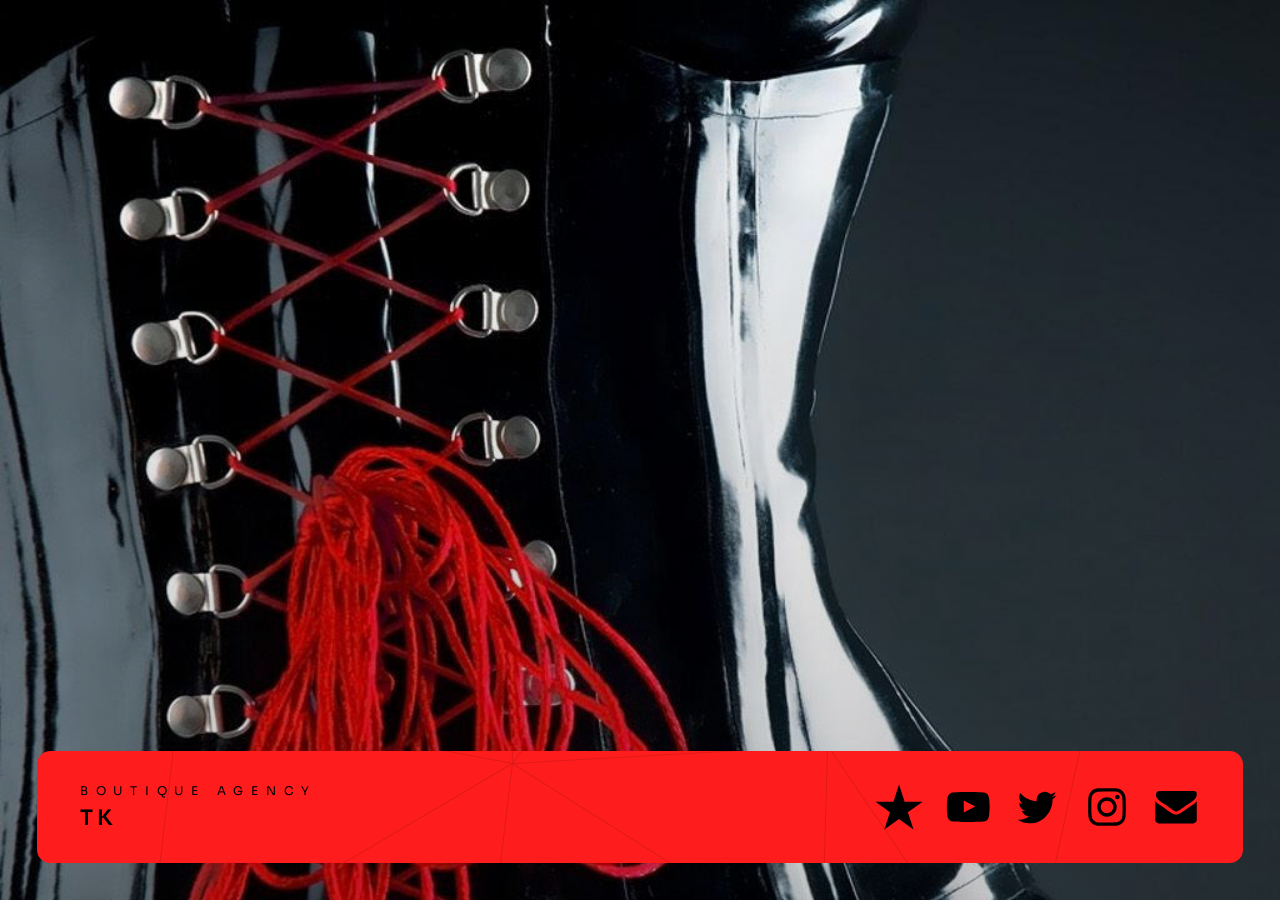
<file: pages/red/index.html>
<!DOCTYPE HTML>
<html lang="en">
	<head>
		<title>TK</title>
		<meta charset="utf-8" />
		<meta name="viewport" content="width=device-width,initial-scale=1" />
		<meta name="description" content="Building the perfect carbonized progressive web apps used for marketing &amp; promotion of any creators, influencers or musicians alike." />
		<meta property="og:site_name" content="TK" />
		<meta property="og:title" content="TK" />
		<meta property="og:type" content="website" />
		<meta property="og:description" content="Building the perfect carbonized progressive web apps used for marketing &amp; promotion of any creators, influencers or musicians alike." />
		<link href="https://fonts.googleapis.com/css?display=swap&family=Sora:400,400italic,600,600italic" rel="stylesheet" type="text/css" />
		<link rel="stylesheet" href="assets/main.css" />
		<noscript><link rel="stylesheet" href="assets/noscript.css" /></noscript>
	</head>
	<body class="is-loading">
		<div id="wrapper">
			<div id="main">
				<div class="inner">
					<div id="container02" class="container columns">
						<div class="wrapper">
							<div class="inner">
								<div>
									<p id="text01">Boutique Agency</p>
									<h1 id="text02">TK</h1>
								</div>
								<div>
									<ul id="icons01" class="icons">
										<li>
											<a class="n01" href="https://theradio.fm" target="_blank" aria-label="theradio.fm">
												<svg><use xlink:href="assets/icons.svg#reverbnation"></use></svg>
												<span class="label">theradio.fm</span>
											</a>
										</li><li>
											<a class="n02" href="https://m.youtube.com/@theradiostream" target="_blank" aria-label="YouTube">
												<svg><use xlink:href="assets/icons.svg#youtube-alt"></use></svg>
												<span class="label">YouTube</span>
											</a>
										</li><li>
											<a class="n03" href="https://mobile.twitter.com/carbonizedred_" target="_blank" aria-label="Twitter">
												<svg><use xlink:href="assets/icons.svg#twitter"></use></svg>
												<span class="label">Twitter</span>
											</a>
										</li><li>
											<a class="n04" href="https://m.instagram.com/carbonizedred_" target="_blank" aria-label="Instagram">
												<svg><use xlink:href="assets/icons.svg#instagram"></use></svg>
												<span class="label">Instagram</span>
											</a>
										</li><li>
											<a class="n05" href="mailto:studio@thabiso.today" target="_blank" aria-label="Email">
												<svg><use xlink:href="assets/icons.svg#email"></use></svg>
												<span class="label">Email</span>
											</a>
										</li>
									</ul>
								</div>
							</div>
						</div>
					</div>
				</div>
			</div>
		</div>
		<script src="assets/main.js"></script>
	</body>
</html>
</file>
<file: pages/red/assets/main.css>
html,body,div,span,applet,object,iframe,h1,h2,h3,h4,h5,h6,p,blockquote,pre,a,abbr,acronym,address,big,cite,code,del,dfn,em,img,ins,kbd,q,s,samp,small,strike,strong,sub,sup,tt,var,b,u,i,center,dl,dt,dd,ol,ul,li,fieldset,form,label,legend,table,caption,tbody,tfoot,thead,tr,th,td,article,aside,canvas,details,embed,figure,figcaption,footer,header,hgroup,menu,nav,output,ruby,section,summary,time,mark,audio,video{margin:0;padding:0;border:0;font-size:100%;font:inherit;vertical-align:baseline;}article,aside,details,figcaption,figure,footer,header,hgroup,menu,nav,section{display:block;}body{line-height:1;}ol,ul{list-style:none;}blockquote,q{quotes:none;}blockquote:before,blockquote:after,q:before,q:after{content:'';content:none;}table{border-collapse:collapse;border-spacing:0;}body{-webkit-text-size-adjust:none}mark{background-color:transparent;color:inherit}input::-moz-focus-inner{border:0;padding:0}input[type="text"],input[type="email"],select,textarea{-moz-appearance:none;-webkit-appearance:none;-ms-appearance:none;appearance:none}

*, *:before, *:after {
	box-sizing: border-box;
}

body {
	line-height: 1.0;
	min-height: var(--viewport-height);
	min-width: 320px;
	overflow-x: hidden;
	word-wrap: break-word;
}

#bg:before {
	content: '';
	display: block;
	height: 100%;
	left: 0;
	position: absolute;
	top: 0;
	width: 100%;
	z-index: 1;
	background-image: linear-gradient(180deg, transparent 0%, rgba(0,0,0,0.22) 100%);
	background-position: 0% 0%;
	background-repeat: repeat;
	background-size: cover;
}

#bg {
	background-attachment: scroll;
	height: var(--background-height);
	left: 0;
	pointer-events: none;
	position: fixed;
	top: 0;
	transform: scale(1);
	width: 100vw;
	z-index: 0;
	background-color: #000000;
}

#bg.slideshow-background > .slow {
	animation-duration: 75s;
}

#bg.slideshow-background > .normal {
	animation-duration: 56.25s;
}

#bg.slideshow-background > .fast {
	animation-duration: 37.5s;
}

#bg.slideshow-background > div {
	transition-duration: 3.75s;
}

:root {
	--background-height: 100vh;
	--site-language-alignment: left;
	--site-language-direction: ltr;
	--site-language-flex-alignment: flex-start;
	--site-language-indent-left: 1;
	--site-language-indent-right: 0;
	--viewport-height: 100vh;
}

html {
	font-size: 11pt;
}

u {
	text-decoration: underline;
}

strong {
	color: inherit;
	font-weight: bolder;
}

em {
	font-style: italic;
}

code {
	background-color: rgba(144,144,144,0.25);
	border-radius: 0.25em;
	font-family: 'Lucida Console', 'Courier New', monospace;
	font-size: 0.9em;
	font-weight: normal;
	letter-spacing: 0;
	margin: 0 0.25em;
	padding: 0.25em 0.5em;
	text-indent: 0;
}

mark {
	background-color: rgba(144,144,144,0.25);
}

s {
	text-decoration: line-through;
}

sub {
	font-size: smaller;
	vertical-align: sub;
}

sup {
	font-size: smaller;
	vertical-align: super;
}

a {
	color: inherit;
	text-decoration: underline;
	transition: color 0.25s ease;
}

#wrapper {
	-webkit-overflow-scrolling: touch;
	align-items: center;
	display: flex;
	flex-direction: column;
	justify-content: flex-end;
	min-height: var(--viewport-height);
	overflow: hidden;
	position: relative;
	z-index: 2;
}

#main {
	--alignment: right;
	--flex-alignment: flex-end;
	--indent-left: 0;
	--indent-right: 1;
	--border-radius-tl: 0;
	--border-radius-tr: 0;
	--border-radius-br: 0;
	--border-radius-bl: 0;
	align-items: center;
	display: flex;
	flex-grow: 0;
	flex-shrink: 0;
	justify-content: center;
	max-width: 100%;
	position: relative;
	text-align: var(--alignment);
	z-index: 1;
	transition: opacity 1.125s ease-in-out 0s;
}

#main > .inner {
	--padding-horizontal: 3.5rem;
	--padding-vertical: 3.5rem;
	--spacing: 0rem;
	--width: 100vw;
	border-radius: var(--border-radius-tl) var(--border-radius-tr) var(--border-radius-br) var(--border-radius-bl);
	max-width: 100%;
	position: relative;
	width: var(--width);
	z-index: 1;
	padding: var(--padding-vertical) var(--padding-horizontal);
}

#main > .inner > * {
	margin-top: var(--spacing);
	margin-bottom: var(--spacing);
}

#main > .inner > :first-child {
	margin-top: 0 !important;
}

#main > .inner > :last-child {
	margin-bottom: 0 !important;
}

#main > .inner > .full {
	margin-left: calc(var(--padding-horizontal) * -1);
	max-width: calc(100% + calc(var(--padding-horizontal) * 2) + 0.4725px);
	width: calc(100% + calc(var(--padding-horizontal) * 2) + 0.4725px);
}

#main > .inner > .full:first-child {
	border-top-left-radius: inherit;
	border-top-right-radius: inherit;
	margin-top: calc(var(--padding-vertical) * -1) !important;
}

#main > .inner > .full:last-child {
	border-bottom-left-radius: inherit;
	border-bottom-right-radius: inherit;
	margin-bottom: calc(var(--padding-vertical) * -1) !important;
}

#main > .inner > .full.screen {
	border-radius: 0 !important;
	max-width: 100vw;
	position: relative;
	width: 100vw;
	left: 50%;
	margin-left: -50vw;
	right: auto;
}

body.is-loading #main {
	opacity: 0;
}

body.is-instant #main, body.is-instant #main > .inner > *,body.is-instant #main > .inner > section > *  {
	transition: none !important;
}

body.is-instant:after {
	display: none !important;
	transition: none !important;
}

@keyframes loading-spinner {
	0% {
		transform: rotate(0deg);
	}

	100% {
		transform: rotate(360deg);
	}
}

.slideshow-background:after {
	content: '';
	display: block;
	width: 4rem;
	height: 4rem;
	position: absolute;
	top: 50%;
	left: 50%;
	margin: -2rem 0 0 -2rem;
	animation: loading-spinner 1s infinite linear;
	transition: opacity 0.25s ease;
	transition-delay: 1s;
	opacity: 0;
	pointer-events: none;
	z-index: -1;
	background-image: url('[data-uri]');
	background-position: center;
	background-repeat: no-repeat;
	background-size: 3rem;
}

.slideshow-background.is-loading:after {
	opacity: 0.35;
	z-index: 0;
}

.slideshow-background > div {
	background-size: cover;
	position: absolute;
	top: 0;
	left: 0;
	width: 100% !important;
	height: 100% !important;
	opacity: 0;
	z-index: -2;
	animation-timing-function: linear;
	animation-iteration-count: infinite;
	animation-direction: alternate;
}

.slideshow-background > .initial {
	transition: none;
}

.slideshow-background > .visible {
	opacity: 1;
}

.slideshow-background > .top {
	z-index: -1;
}

.slideshow-background.instant > div {
	visibility: hidden;
}

.slideshow-background.instant > .visible {
	visibility: visible;
}

.slideshow-background.crossfade > div {
	transition: opacity 2s ease-in-out;
	visibility: hidden;
}

.slideshow-background.crossfade > .visible {
	visibility: visible;
}

.slideshow-background.fade > div {
	transition: opacity 2s ease-in-out;
	visibility: visible;
}

.slideshow-background.fade > .visible {
	visibility: visible;
}

.slideshow-background > .left, .slideshow-background > .right {
	width: 150% !important;
}

.slideshow-background > .up, .slideshow-background > .down {
	height: 150% !important;
}

.slideshow-background > .in, .slideshow-background > .out {
	transform-origin: 50% 50%;
}

.slideshow-background > .left.is-playing {
	animation-name: slideshow-background-left;
}

.slideshow-background > .right.is-playing {
	animation-name: slideshow-background-right;
}

.slideshow-background > .up.is-playing {
	animation-name: slideshow-background-up;
}

.slideshow-background > .down.is-playing {
	animation-name: slideshow-background-down;
}

.slideshow-background > .in.is-playing {
	animation-name: slideshow-background-in;
}

.slideshow-background > .out.is-playing {
	animation-name: slideshow-background-out;
}

.slideshow-background > .slow {
	animation-duration: 60s;
}

.slideshow-background > .normal {
	animation-duration: 45s;
}

.slideshow-background > .fast {
	animation-duration: 30s;
}

@keyframes slideshow-background-left {
	from {
		transform: translateX(0);
	}
	to {
		transform: translateX(-25%);
	}
}

@keyframes slideshow-background-right {
	from {
		transform: translateX(-25%);
	}
	to {
		transform: translateX(0);
	}
}

@keyframes slideshow-background-up {
	from {
		transform: translateY(0);
	}
	to {
		transform: translateY(-25%);
	}
}

@keyframes slideshow-background-down {
	from {
		transform: translateY(-25%);
	}
	to {
		transform: translateY(0);
	}
}

@keyframes slideshow-background-in {
	from {
		transform: scale(1);
	}
	to {
		transform: scale(2);
	}
}

@keyframes slideshow-background-out {
	from {
		transform: scale(2);
	}
	to {
		transform: scale(1);
	}
}

h1, h2, h3, p {
	direction: var(--site-language-direction);
	position: relative;
}

h1 span.p, h2 span.p, h3 span.p, p span.p {
	display: block;
	position: relative;
}

h1 span[style], h2 span[style], h3 span[style], p span[style], h1 strong, h2 strong, h3 strong, p strong, h1 a, h2 a, h3 a, p a, h1 code, h2 code, h3 code, p code, h1 mark, h2 mark, h3 mark, p mark {
	-webkit-text-fill-color: currentcolor;
}

#text01 {
	text-transform: uppercase;
	color: #000000;
	font-family: 'Sora', sans-serif;
	letter-spacing: 0.725rem;
	width: calc(100% + 0.725rem);
	font-size: 1.125em;
	line-height: 1;
	font-weight: 400;
}

#text01 a {
	text-decoration: underline;
}

#text01 a:hover {
	text-decoration: none;
}

#text01 span.p:nth-child(n + 2) {
	margin-top: 1rem;
}

#text02 {
	text-transform: uppercase;
	color: #000000;
	font-family: 'Sora', sans-serif;
	letter-spacing: 0.4rem;
	width: calc(100% + 0.4rem);
	font-size: 2em;
	line-height: 1;
	font-weight: 600;
}

#text02 a {
	text-decoration: underline;
}

#text02 a:hover {
	text-decoration: none;
}

#text02 span.p:nth-child(n + 2) {
	margin-top: 1rem;
}

.icons {
	display: flex;
	flex-wrap: wrap;
	justify-content: var(--flex-alignment);
	letter-spacing: 0;
	padding: 0;
}

.icons li {
	position: relative;
	z-index: 1;
}

.icons li a {
	align-items: center;
	display: flex;
	justify-content: center;
}

.icons li a svg {
	display: block;
	position: relative;
}

.icons li a + svg {
	display: block;
	height: 100%;
	left: 0;
	pointer-events: none;
	position: absolute;
	top: 0;
	width: 100%;
	z-index: -1;
}

.icons li a .label {
	display: none;
}

#icons01 {
	font-size: 4.5em;
	gap: 2rem;
}

#icons01 li a {
	border-radius: 100%;
	height: 1em;
	width: 1em;
	transition: transform 0.25s ease, color 0.25s ease, background-color 0.25s ease, border-color 0.25s ease;
}

#icons01 li a svg {
	height: 100%;
	width: 100%;
	transition: fill 0.25s ease;
}

#icons01 a svg {
	fill: #000000;
}

#icons01 a:hover svg {
	fill: rgba(0,0,0,0.871) !important;
}

#icons01 li a + svg {
	transition: transform 0.25s ease, fill 0.25s ease, stroke 0.25s ease;
}

#icons01 li a:hover {
	transform: translateY(-11.25%);
}

#icons01 li a:hover + svg {
	transform: translateY(-11.25%);
}

.container {
	position: relative;
}

.container > .wrapper {
	vertical-align: top;
	position: relative;
	max-width: 100%;
	border-radius: inherit;
}

.container > .wrapper > .inner {
	vertical-align: top;
	position: relative;
	max-width: 100%;
	border-radius: inherit;
	text-align: var(--alignment);
}

#main .container.full:first-child > .wrapper {
	border-top-left-radius: inherit;
	border-top-right-radius: inherit;
}

#main .container.full:last-child > .wrapper {
	border-bottom-left-radius: inherit;
	border-bottom-right-radius: inherit;
}

#main .container.full:first-child > .wrapper > .inner {
	border-top-left-radius: inherit;
	border-top-right-radius: inherit;
}

#main .container.full:last-child > .wrapper > .inner {
	border-bottom-left-radius: inherit;
	border-bottom-right-radius: inherit;
}

#container02 {
	display: flex;
	width: 100%;
	align-items: center;
	justify-content: center;
	background-color: #FF1C1C;
	background-image: url('data:image/svg+xml;charset=utf8,%3Csvg%20xmlns%3D%22http%3A%2F%2Fwww.w3.org%2F2000%2Fsvg%22%20viewBox%3D%220%200%20512%20512%22%20width%3D%22512%22%20height%3D%22512%22%20preserveAspectRatio%3D%22none%22%3E%20%3Cpath%20d%3D%22M1.6-1.8l80.9%2C9.2%20M0%2C0l73.5%2C133.5%20M83.9-1.3l-1.4%2C8.8%20M82.5%2C7.5l-7.5-9%20M179.5%2C36.5l-97-29%20M157.5-2.5l22%2C39%20M190.5-1.5l-11%2C38%20M305.5%2C6.5l-8-9%20M305.5-3.5v10%20M212.5%2C102.5l-33-66%20M305.5%2C114.5V6.5%20M389.5-2.5l2%2C4%20M411.5%2C122.5l-20-121%20M483.5%2C115.5l-92-114%20M102.5%2C220.5l-29-87%20M179.5%2C36.5l126-30%20M212.5%2C102.5l93%2C12%20M305.5%2C6.5%20l-93%2C96%20M391.5%2C1.5l-86%2C5%20M305.5%2C114.5l86-113%20M411.5%2C122.5l-105-8%20M212.5%2C102.5l-139%2C31%20M179.5%2C36.5l-106%2C97%20M82.5%2C7.5l-9%2C126%20M-1.5%2C120.5l75%2C13%20M-1.5%2C230.5l75-97%20M-1.5%2C233.5l104-13%20M212.5%2C102.5l-110%2C118%20M213.5%2C241.5l-111-21%20M212.5%2C102.5l1%2C139%20M305.5%2C114.5l-92%2C127%20M318.5%2C235.5l-105%2C6%20M305.5%2C114.5l13%2C121%20M405.5%2C223.5l-100-109%20M411.5%2C122.5l-6%2C101%20M318.5%2C235.5l87-12%20M411.5%2C122.5l73-7%20M405.5%2C223.5l79-108%20M391.5%2C1.5l123.9-2%20M483.5%2C115.5l28-116%20M508.5%2C234.5l-103-11%20M484.5%2C115.5l24%2C119%20M513.5%2C120.5l-30-5%20M318.5%2C235.5l64%2C94%20M405.5%2C223.5l-23%2C106%20M508.5%2C234.5l-126%2C95%20M514.5%2C337.5l-132-8%20M512.5%2C416.5l-130-87%20M415.5%2C445.5l97-29%20M382.5%2C329.5l33%2C116%20M513.5%2C511.5l-98-66%20M390.5%2C513.5l25-68%20M292.5%2C414.5l123%2C31%20M392.5%2C513.5l-100-99%20M382.5%2C329.5l-90%2C85%20M316.5%2C306.5l-24%2C108%20M382.5%2C329.5l-66-23%20M318.5%2C235.5l-2%2C71%20M213.5%2C241.5l103%2C65%20M201.5%2C342.5l115-36%20M213.5%2C241.5l-12%2C101%20M215.5%2C432.5l-14-90%20M292.5%2C414.5l-77%2C18%20M201.5%2C342.5l91%2C72%20M215.5%2C432.5l92%2C87%20M292.5%2C414.5l14%2C105%20M215.5%2C432.5l-26%2C82%20M108.5%2C427.5l107%2C5%20M201.5%2C342.5l-93%2C85%20M159.5%2C513.5l-51-86%20M83.5%2C512.5l25-85%20M-1.5%2C416.5l110%2C11%20M76.5%2C512.5l-78-96%20M91.5%2C313.5l17%2C114%20M9.5%2C337.5l99%2C90%20M-1.5%2C416.5l11-79%20M-2.5%2C337.5h12%20M91.5%2C313.5l-82%2C24%20M91.5%2C313.5l11-93%20M91.5%2C313.5l122-72%20M-0.5%2C236.5l92%2C77%20M201.5%2C342.5l-110-29%20M9.5%2C337.5l-13.4-102%20M508.5%2C234.5l5-7%20M514.5%2C232.5l-6%2C2%20M513.5%2C239.5%20l-5-5%20M517.6%2C313.9l-9.1-79.4%20M-1.5%2C416.5l2%2C95.9%20M511.5%2C416.5l1%2C94%20M417.3%2C514.1l96.2-2.6%20M510.5%2C415.5l5.3-38.4%20M0.5%2C510.5%20l30.4%2C2.6%22%20vector-effect%3D%22non-scaling-stroke%22%20fill%3D%22none%22%20stroke%3D%22rgba(0,0,0,0.122)%22%20stroke-width%3D%221.01px%22%20%2F%3E%3C%2Fsvg%3E');
	background-size: 1536px;
	background-position: center;
	background-repeat: repeat;
	border-radius: 1.25rem;
}

#container02 > .wrapper > .inner {
	--gutters: 2rem;
	--padding-horizontal: 4rem;
	--padding-vertical: 3rem;
	--spacing: 1rem;
	padding: var(--padding-vertical) var(--padding-horizontal);
}

#container02 > .wrapper {
	max-width: var(--width);
	width: 100%;
}

#container02.default > .wrapper > .inner > * {
	margin-bottom: var(--spacing);
	margin-top: var(--spacing);
}

#container02.default > .wrapper > .inner > *:first-child {
	margin-top: 0 !important;
}

#container02.default > .wrapper > .inner > *:last-child {
	margin-bottom: 0 !important;
}

#container02.columns > .wrapper > .inner {
	flex-wrap: wrap;
	display: flex;
	align-items: center;
}

#container02.columns > .wrapper > .inner > * {
	flex-grow: 0;
	flex-shrink: 0;
	max-width: 100%;
	text-align: var(--alignment);
	padding: 0 0 0 var(--gutters);
}

#container02.columns > .wrapper > .inner > * > * {
	margin-bottom: var(--spacing);
	margin-top: var(--spacing);
}

#container02.columns > .wrapper > .inner > * > *:first-child {
	margin-top: 0 !important;
}

#container02.columns > .wrapper > .inner > * > *:last-child {
	margin-bottom: 0 !important;
}

#container02.columns > .wrapper > .inner > *:first-child {
	margin-left: calc(var(--gutters) * -1);
}

#container02.default > .wrapper > .inner > .full {
	margin-left: calc(var(--padding-horizontal) * -1);
	max-width: none !important;
	width: calc(100% + (var(--padding-horizontal) * 2) + 0.4725px);
}

#container02.default > .wrapper > .inner > .full:first-child {
	margin-top: calc(var(--padding-vertical) * -1) !important;
	border-top-left-radius: inherit;
	border-top-right-radius: inherit;
}

#container02.default > .wrapper > .inner > .full:last-child {
	margin-bottom: calc(var(--padding-vertical) * -1) !important;
	border-bottom-left-radius: inherit;
	border-bottom-right-radius: inherit;
}

#container02.columns > .wrapper > .inner > div > .full {
	margin-left: calc(var(--gutters) * -0.5);
	max-width: none !important;
	width: calc(100% + var(--gutters) + 0.4725px);
}

#container02.columns > .wrapper > .inner > div:first-child > .full {
	margin-left: calc(var(--padding-horizontal) * -1);
	width: calc(100% + var(--padding-horizontal) + calc(var(--gutters) * 0.5) + 0.4725px);
}

#container02.columns > .wrapper > .inner > div:last-child > .full {
	width: calc(100% + var(--padding-horizontal) + calc(var(--gutters) * 0.5) + 0.4725px);
}

#container02.columns > .wrapper > .inner > div > .full:first-child {
	margin-top: calc(var(--padding-vertical) * -1) !important;
}

#container02.columns > .wrapper > .inner > div > .full:last-child {
	margin-bottom: calc(var(--padding-vertical) * -1) !important;
}

#container02.columns > .wrapper > .inner > .full {
	align-self: stretch;
}

#container02.columns > .wrapper > .inner > .full:first-child {
	border-bottom-left-radius: inherit;
	border-top-left-radius: inherit;
}

#container02.columns > .wrapper > .inner > .full:last-child {
	border-bottom-right-radius: inherit;
	border-top-right-radius: inherit;
}

#container02.columns > .wrapper > .inner > .full > .full:first-child:last-child {
	border-radius: inherit;
	height: calc(100% + (var(--padding-vertical) * 2));
}

#container02.columns > .wrapper > .inner > .full > .full:first-child:last-child > * {
	border-radius: inherit;
	height: 100%;
	position: absolute;
	width: 100%;
}

#container02 > .wrapper > .inner > :nth-child(1) {
	width: calc(50% + (var(--gutters) / 2));
	--alignment: left;
	--flex-alignment: flex-start;
	--indent-left: 1;
	--indent-right: 0;
}

#container02 > .wrapper > .inner > :nth-child(2) {
	width: calc(50% + (var(--gutters) / 2));
	--alignment: right;
	--flex-alignment: flex-end;
	--indent-left: 0;
	--indent-right: 1;
}

@media (max-width: 1920px) {
	
}

@media (max-width: 1680px) {
	html {
		font-size: 8pt;
	}
}

@media (max-width: 1280px) {
	#bg.slideshow-background > .slow {
		animation-duration: 56.25s;
	}
	
	#bg.slideshow-background > .normal {
		animation-duration: 42.1875s;
	}
	
	#bg.slideshow-background > .fast {
		animation-duration: 28.125s;
	}
	
	html {
		font-size: 8pt;
	}
}

@media (max-width: 1024px) {
	
}

@media (max-width: 980px) {
	html {
		font-size: 7pt;
	}
}

@media (max-width: 736px) {
	#bg.slideshow-background > .slow {
		animation-duration: 37.5s;
	}
	
	#bg.slideshow-background > .normal {
		animation-duration: 28.125s;
	}
	
	#bg.slideshow-background > .fast {
		animation-duration: 18.75s;
	}
	
	html {
		font-size: 9pt;
	}
	
	
	
	#main > .inner {
		--padding-horizontal: 1.5rem;
		--padding-vertical: 1.5rem;
		--spacing: 0rem;
	}
	
	#text01 {
		letter-spacing: 0.634375rem;
		width: calc(100% + 0.634375rem);
		font-size: 1.125em;
		line-height: 1.25;
	}
	
	#text02 {
		letter-spacing: 0.35rem;
		width: calc(100% + 0.35rem);
		font-size: 2em;
		line-height: 1.5;
	}
	
	#icons01 {
		font-size: 2.25em;
		gap: 1.375rem;
	}
	
	#container02 {
		--alignment: center;
		--flex-alignment: center;
		--indent-left: 1;
		--indent-right: 1;
	}
	
	#container02 > .wrapper > .inner {
		--gutters: 1.5rem;
		--padding-horizontal: 1rem;
		--padding-vertical: 3rem;
		--spacing: 1rem;
	}
	
	#container02.columns > .wrapper > .inner {
		flex-direction: column !important;
		flex-wrap: nowrap !important;
	}
	
	#container02.columns > .wrapper > .inner > span {
		height: 0;
		margin-top: calc(var(--gutters) * -1);
		pointer-events: none;
		visibility: hidden;
	}
	
	#container02.columns > .wrapper > .inner > *:first-child {
		margin-left: 0 !important;
		padding-top: 0 !important;
	}
	
	#container02.columns > .wrapper > .inner > * {
		padding: calc(var(--gutters) * 0.5) 0 !important;
	}
	
	#container02.columns > .wrapper > .inner > *:last-child {
		padding-bottom: 0 !important;
	}
	
	#container02.columns > .wrapper > .inner > div > .full {
		margin-left: calc(var(--padding-horizontal) * -1);
		width: calc(100% + (var(--padding-horizontal) * 2) + 0.4725px);
	}
	
	#container02.columns > .wrapper > .inner > div:first-of-type > .full {
		margin-left: calc(var(--padding-horizontal) * -1);
		width: calc(100% + (var(--padding-horizontal) * 2) + 0.4725px);
	}
	
	#container02.columns > .wrapper > .inner > div:last-of-type > .full {
		margin-left: calc(var(--padding-horizontal) * -1);
		width: calc(100% + (var(--padding-horizontal) * 2) + 0.4725px);
	}
	
	#container02.columns > .wrapper > .inner > div > .full:first-child {
		margin-top: calc(var(--gutters) * -0.5) !important;
	}
	
	#container02.columns > .wrapper > .inner > div > .full:last-child {
		margin-bottom: calc(var(--gutters) * -0.5) !important;
	}
	
	#container02.columns > .wrapper > .inner > div:first-of-type > .full:first-child {
		margin-top: calc(var(--padding-vertical) * -1) !important;
	}
	
	#container02.columns > .wrapper > .inner > div:last-of-type > .full:last-child {
		margin-bottom: calc(var(--padding-vertical) * -1) !important;
	}
	
	#container02.columns > .wrapper > .inner > div:first-of-type, #container02.columns > .wrapper > .inner > div:first-of-type > .full:first-child {
		border-top-left-radius: inherit;
		border-top-right-radius: inherit;
	}
	
	#container02.columns > .wrapper > .inner > div:last-of-type, #container02.columns > .wrapper > .inner > div:last-of-type > .full:last-child {
		border-bottom-left-radius: inherit;
		border-bottom-right-radius: inherit;
	}
	
	#container02.columns > .wrapper > .inner > div:first-of-type, #container02.columns > .wrapper > .inner > div:first-of-type > .full:last-child {
		border-bottom-left-radius: 0 !important;
	}
	
	#container02.columns > .wrapper > .inner > div:last-of-type, #container02.columns > .wrapper > .inner > div:last-of-type > .full:first-child {
		border-top-right-radius: 0 !important;
	}
	
	#container02.columns > .wrapper > .inner > .full > .full:first-child:last-child {
		height: auto;
	}
	
	#container02.columns > .wrapper > .inner > .full > .full:first-child:last-child > * {
		height: auto;
		position: relative;
		width: auto;
	}
	
	#container02 > .wrapper > .inner > :nth-child(1) {
		--alignment: center;
		--flex-alignment: center;
		--indent-left: 1;
		--indent-right: 1;
		min-height: 100% !important;
		width: 100% !important;
	}
	
	#container02 > .wrapper > .inner > :nth-child(2) {
		--alignment: center;
		--flex-alignment: center;
		--indent-left: 1;
		--indent-right: 1;
		min-height: 100% !important;
		width: 100% !important;
	}
}

@media (max-width: 480px) {
	#main > .inner {
		--spacing: 0rem;
	}
	
	#container02 > .wrapper > .inner {
		--spacing: 0.875rem;
	}
}

@media (max-width: 360px) {
	#main > .inner {
		--padding-horizontal: 1.125rem;
		--padding-vertical: 1.125rem;
		--spacing: 0rem;
	}
	
	#text01 {
		font-size: 1.125em;
	}
	
	#text02 {
		font-size: 1.5em;
	}
	
	#icons01 {
		gap: 1.03125rem;
	}
	
	#container02 > .wrapper > .inner {
		--gutters: 1.5rem;
		--padding-horizontal: 0.75rem;
		--padding-vertical: 2.25rem;
		--spacing: 0.75rem;
	}
}
</file>
<file: pages/red/assets/noscript.css>
body:before {
	background-attachment: scroll;
	content: '';
	display: block;
	height: var(--background-height);
	left: 0;
	pointer-events: none;
	position: fixed;
	top: 0;
	transform: scale(1);
	width: 100vw;
	z-index: 0;
	background-image: linear-gradient(180deg, transparent 0%, rgba(0,0,0,0.22) 100%), url('images/bg-3e7fd816.jpg');
	background-position: 0% 0%, center;
	background-repeat: repeat, no-repeat;
	background-size: cover, cover;
	background-color: #000000;
}

body {
	overflow: auto !important;
}

#main {
	opacity: 1.0 !important;
	transform: none !important;
	transition: none !important;
	filter: none !important;
}
</file>
